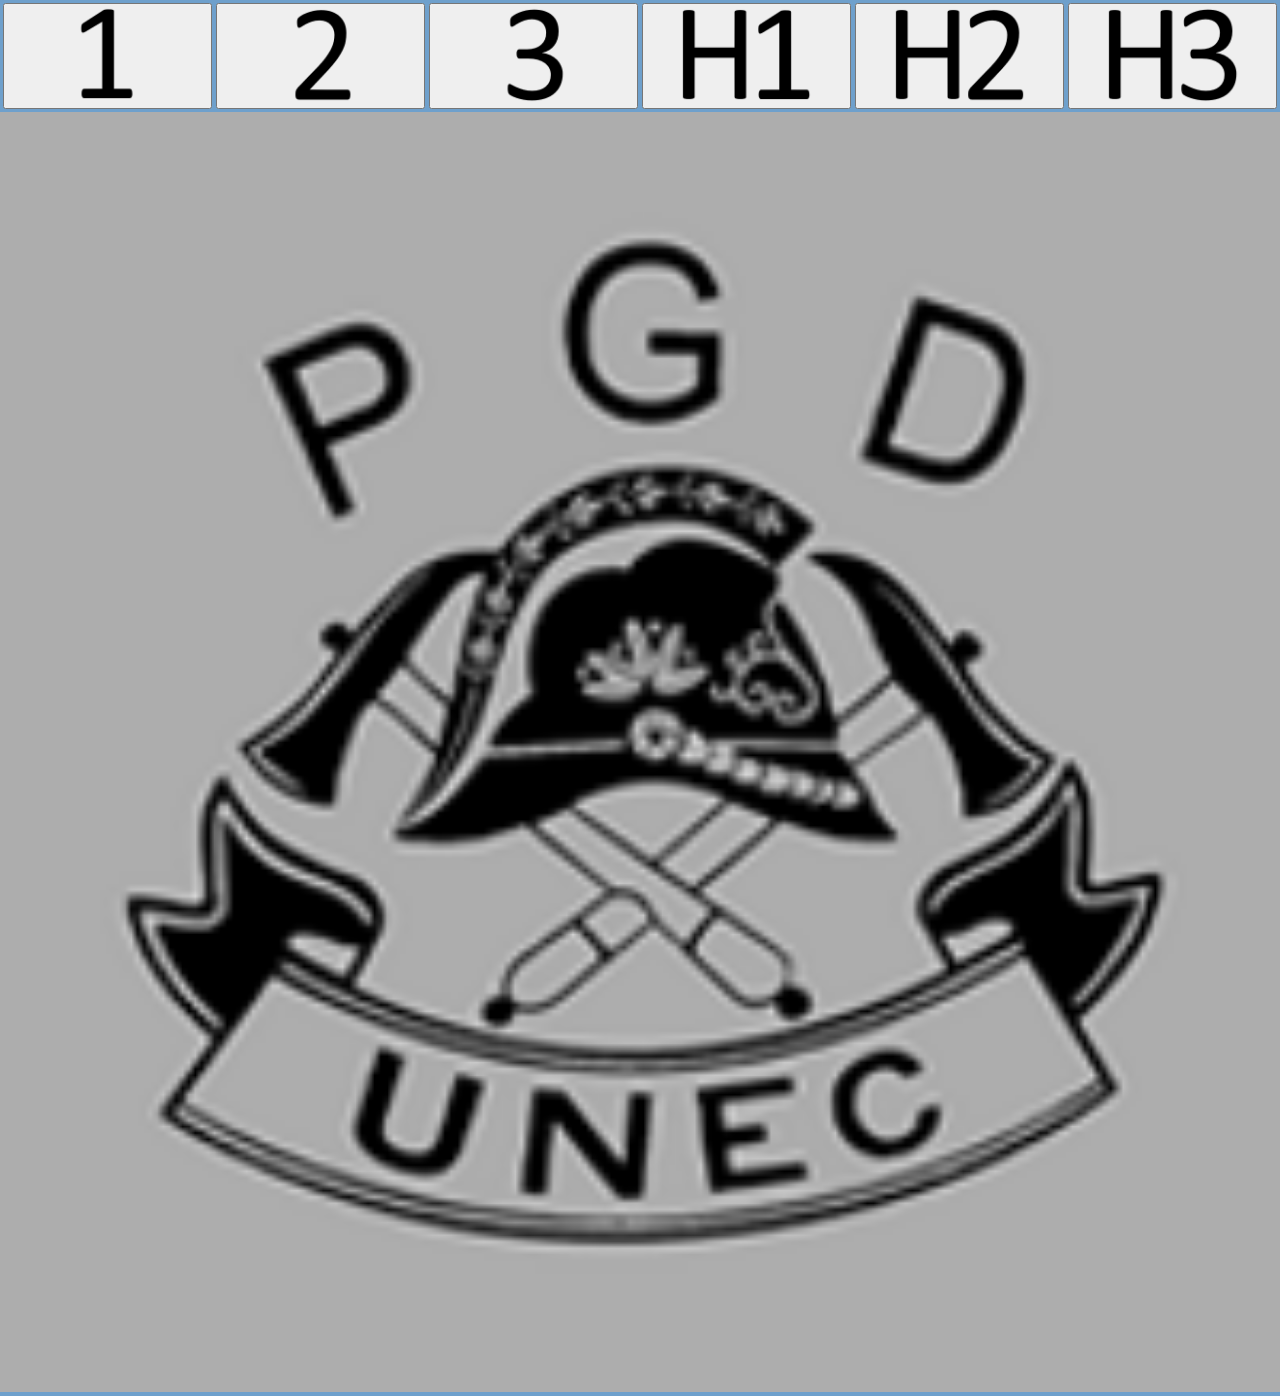
<file: index.html>
<!DOCTYPE html>
<html>
<head>
    <meta charset="UTF-8">
    <meta name="author" content="Gašper Nemgar">
    <meta name="description" content="To je spletna aplikacija, ki se uporablja na gasilski veselici unec. Namenjena je samo tistim, ki pomagajo na veselici. Hvala za razumevanje.">
    <meta name="viewport" content="width=device-width, initial-scale=1.0">
    <meta name="keywords" content="veselica, unec, gašper">
    <link rel="stylesheet" href="style.css">
    <title>veselica</title>
    <link rel='icon' href='img/favicon.ico' type='image/x-icon'>
</head>
<body>
    <table class="jurcki">
        <tr>
            <td>
                <button onclick = "window.location = './jurck1.html';" class="">
                    <img class="PicInBut" src="img/jurck_1.png">
                </button>
            </td>
            <td>
                <button onclick = "window.location = './jurck2.html';" class="">
                    <img class="PicInBut" src="img/jurck_2.png">
                </button>
            </td>
            <td>
                <button onclick = "window.location = './jurck3.html';" class="">
                    <img class="PicInBut" src="img/jurck_3.png">
                </button>
            </td>
            <td>
                <button onclick="window.location = './host1.html';" class="">
                    <img class="PicInBut" src="img/host_1.png">
                </button>
            </td>
            <td>
                <button onclick = "window.location = './host2.html';" class="">
                    <img class="PicInBut" src="img/host_2.png">
                </button>
            </td>
            <td>
                <button onclick = "window.location = './host3.html';" class="">
                    <img class="PicInBut" src="img/host_3.png">
                </button>
            </td>
        </tr>
    </table>
    <img class="PicInBut" src="img/pgd.png">
</body>
</html>
</file>
<file: style.css>
.jurcki {
    height: 50px;
    width: 100%;
    background-color: transparent; 
}
.tiles_1 {
    float: left;

    width: 50%;
    background-color: transparent;
}
.tiles_2 {
    float: right;

    width: 50%;
    background-color: transparent;
}
.PicInBut{
    width: 100%;
    height: 100%;
    background-color: transparent;
}
.button{
    border-color: black;
    border-style: solid;
    border-width: 5px;
    width: 100%;
    background-color: transparent;
}
.green{
    width: 100%;
    background-color: rgb(27, 255, 27);
}
.red{
    width: 100%;
    background-color: rgb(255, 56, 56);
}
.PicInBut1{
    position: relative;
    top: 0;
    left: 0;
    width: 100%;
    height: 100%;
    background-color: transparent;
}
.PicInBut2{
    position:absolute;
    top: 40%;
    left: 0%;
    width: 100%;
    height: 25%;
    background-color: transparent;
}
.PicInBut3{
    position:absolute;
    top: 0%;
    left: 0%;
    width: 100%;
    height: 100%;
    background-color: transparent;
}
footer {
    /*background-color: rgb(160, 204, 255);*/
    display: table-row;
    border-top-color: black;
    border-top-width: 20px;

}
@media only screen and (max-width: 1440px) {
    .tiles_1{width:100%;}
    .tiles_2{width:100%;}
}
html, body { /*za footer */
    height: 100%;
    width: 100%;
    margin: 0;
    display: table;
}
body{
    background-color: rgb(110, 160, 204);
}
</file>
